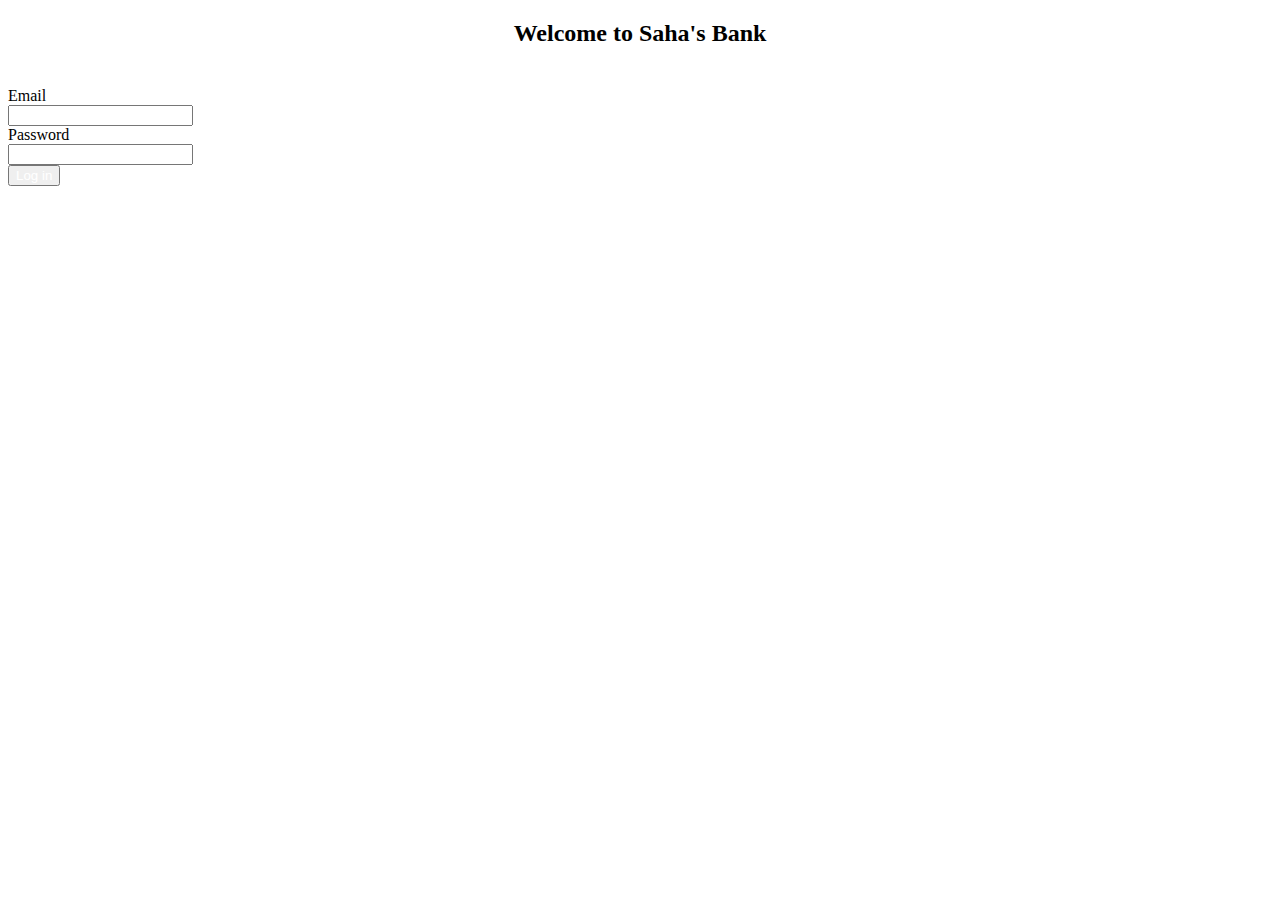
<file: index.html>
<!DOCTYPE html>
<html lang="en">
  <head>
    <meta charset="UTF-8" />
    <meta http-equiv="X-UA-Compatible" content="IE=edge" />
    <meta name="viewport" content="width=device-width, initial-scale=1.0" />
    <link rel="stylesheet" href="style.css" />
    <title>Login-Page</title>
    <link
      href="https://cdn.jsdelivr.net/npm/bootstrap@5.0.2/dist/css/bootstrap.min.css"
      rel="stylesheet"
      integrity="sha384-EVSTQN3/azprG1Anm3QDgpJLIm9Nao0Yz1ztcQTwFspd3yD65VohhpuuCOmLASjC"
      crossorigin="anonymous"
    />
  </head>
  <body>
    <h2>Welcome to Saha's Bank</h2>
    <form class="container">
      <div class="row mb-3">
        <label for="inputEmail3" class="col-sm-2 col-form-label pt-2"
          >Email</label
        >
        <div class="col-sm-10">
          <input type="email" class="form-control pt-2" id="inputEmail3" />
        </div>
      </div>
      <div class="row mb-3">
        <label for="inputPassword3" class="col-sm-2 col-form-label"
          >Password</label
        >
        <div class="col-sm-10">
          <input type="password" class="form-control" id="inputPassword3" />
        </div>
      </div>

      <button type="submit" id="btn" class="btn btn-primary">
        <a href="/bank.html" style="text-decoration: none; color: white"
          >Log in</a
        >
      </button>
    </form>

    <script src="JS/login.js"></script>
  </body>
</html>
</file>
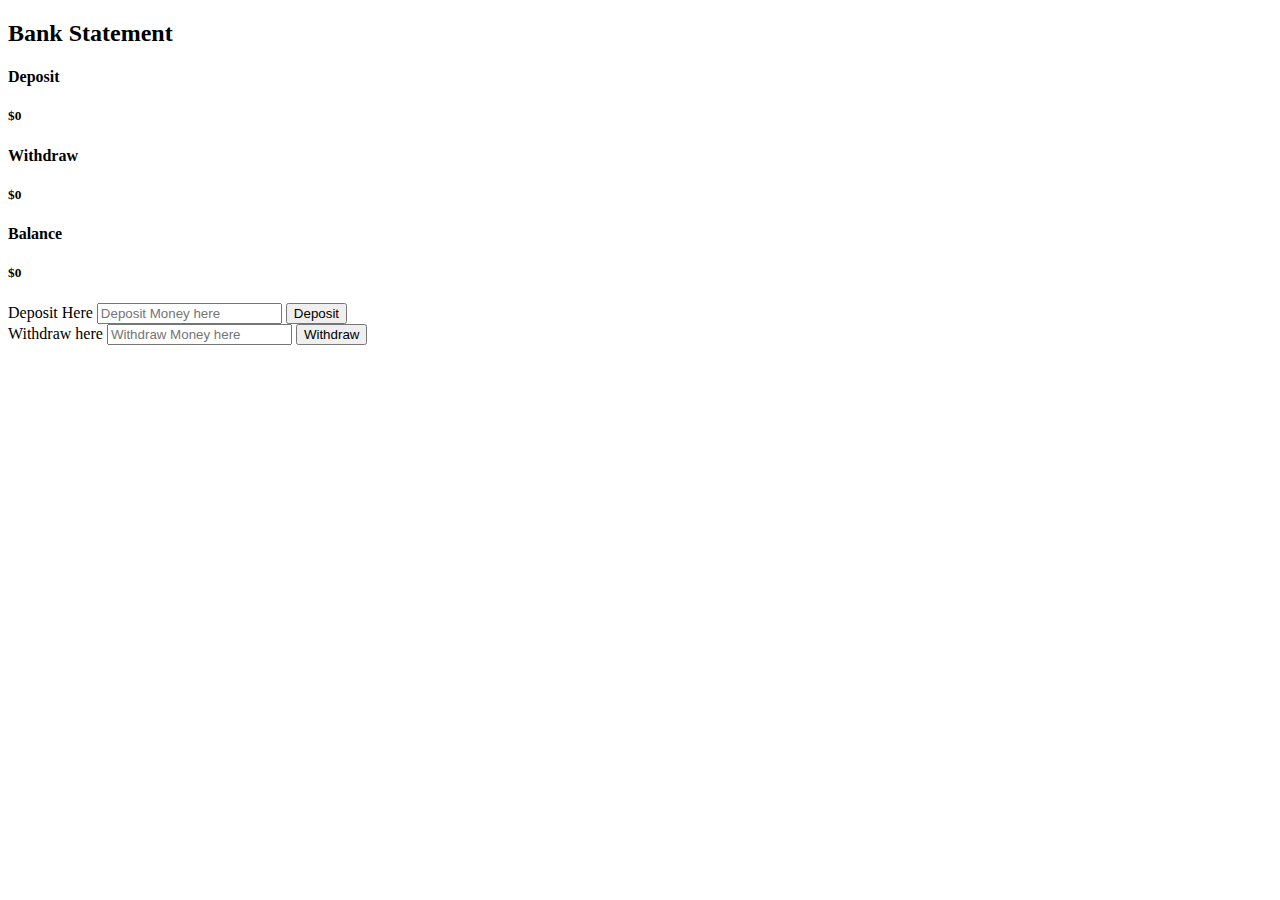
<file: bank.html>
<!DOCTYPE html>
<html lang="en">
  <head>
    <meta charset="UTF-8" />
    <meta http-equiv="X-UA-Compatible" content="IE=edge" />
    <meta name="viewport" content="width=device-width, initial-scale=1.0" />
    <link
      href="https://cdn.jsdelivr.net/npm/bootstrap@5.0.2/dist/css/bootstrap.min.css"
      rel="stylesheet"
      integrity="sha384-EVSTQN3/azprG1Anm3QDgpJLIm9Nao0Yz1ztcQTwFspd3yD65VohhpuuCOmLASjC"
      crossorigin="anonymous"
    />
    <title>BANK</title>
  </head>
  <body>
    <h2 class="text-lg-center p-3">Bank Statement</h2>
    <div class="container">
      <div class="row">
        <div class="col">
          <h4>Deposit</h4>
          <h5>$0</h5>
        </div>
        <div class="col">
          <h4>Withdraw</h4>
          <h5>$0</h5>
        </div>
        <div class="col">
          <h4>Balance</h4>
          <h5>$0</h5>
        </div>
      </div>
    </div>
    <div class="container pt-5">
      <div class="row">
        <div class="col">
          <label for="formGroupExampleInput" class="form-label"
            >Deposit Here</label
          >
          <input
            type="text"
            class="form-control"
            id="Deposit"
            placeholder="Deposit Money here"
          />
          <button type="button" class="btn btn-warning">Deposit</button>
        </div>
        <div class="col">
          <label for="Withdraw" class="form-label">Withdraw here</label>
          <input
            type="text"
            class="form-control"
            id="Withdraw"
            placeholder="Withdraw Money here"
          />
          <button type="button" class="btn btn-warning">Withdraw</button>
        </div>
      </div>
    </div>
  </body>
</html>
</file>
<file: style.css>
.container {
  margin: 0 auto;
}
h2 {
  text-align: center;
  padding-bottom: 20px;
}
a {
  color: black;
  text-decoration: underline;
}
</file>
